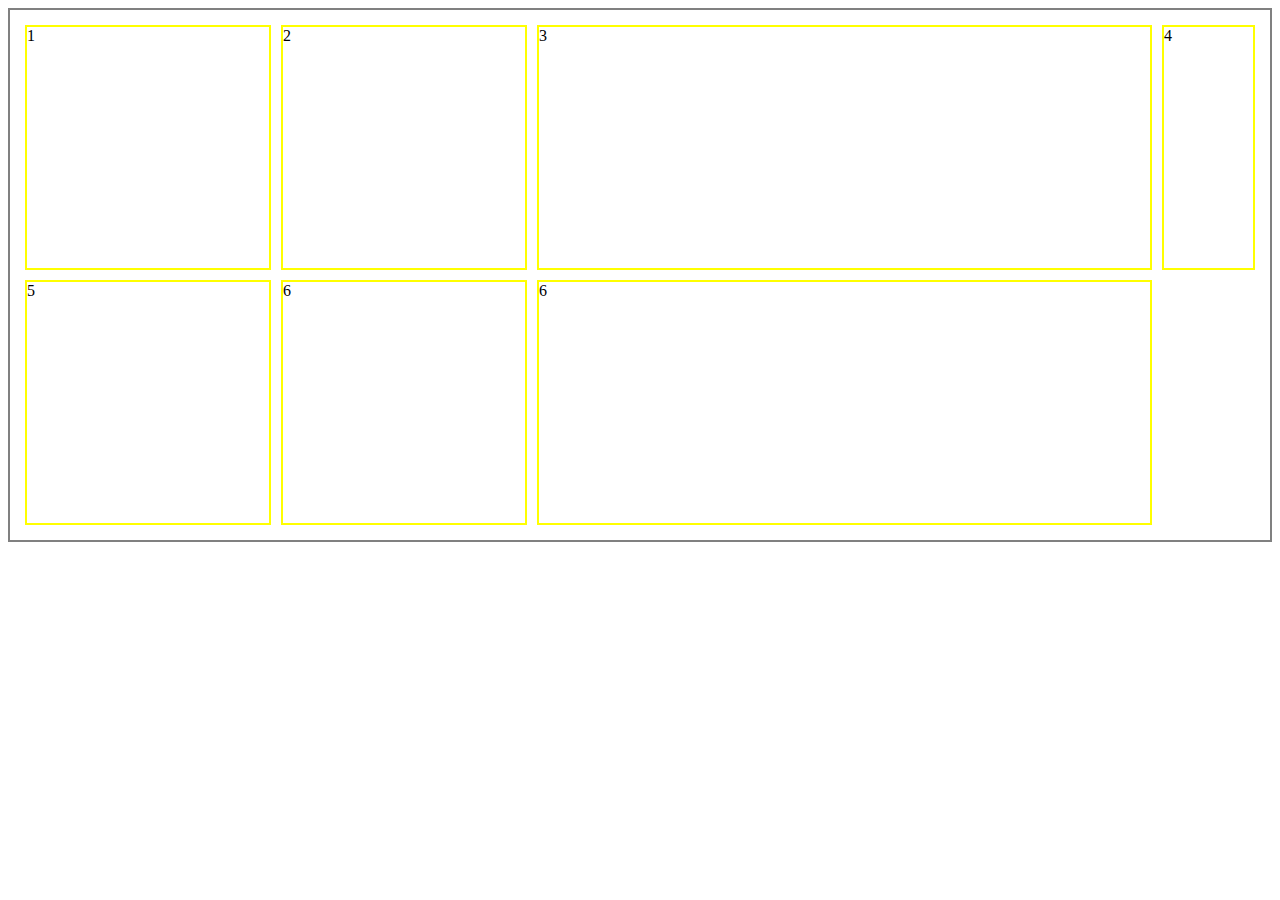
<file: index.html>
<!DOCTYPE html>
<html lang="en">
<head>
    <meta charset="UTF-8">
    <meta name="viewport" content="width=device-width, initial-scale=1.0">
    <title>Document</title>
    <link rel="stylesheet" href="style.css">
</head>
<body>
    <div class="contenedor">
      <div>1</div>
      <div>2</div>
      <div>3</div>
      <div>4</div>
      <div>5</div>
      <div>6</div>
      <div>6</div>
      </div>          
      </body>
</file>
<file: style.css>
.contenedor{
    display: grid;
    border: 2px solid grey;
    grid-template-columns: 20% 20% 50% auto;
    gap: 10px;
    height: 500px;
    padding: 15px;
}
.contenedor div{
    border: 2px solid yellow}
</file>
